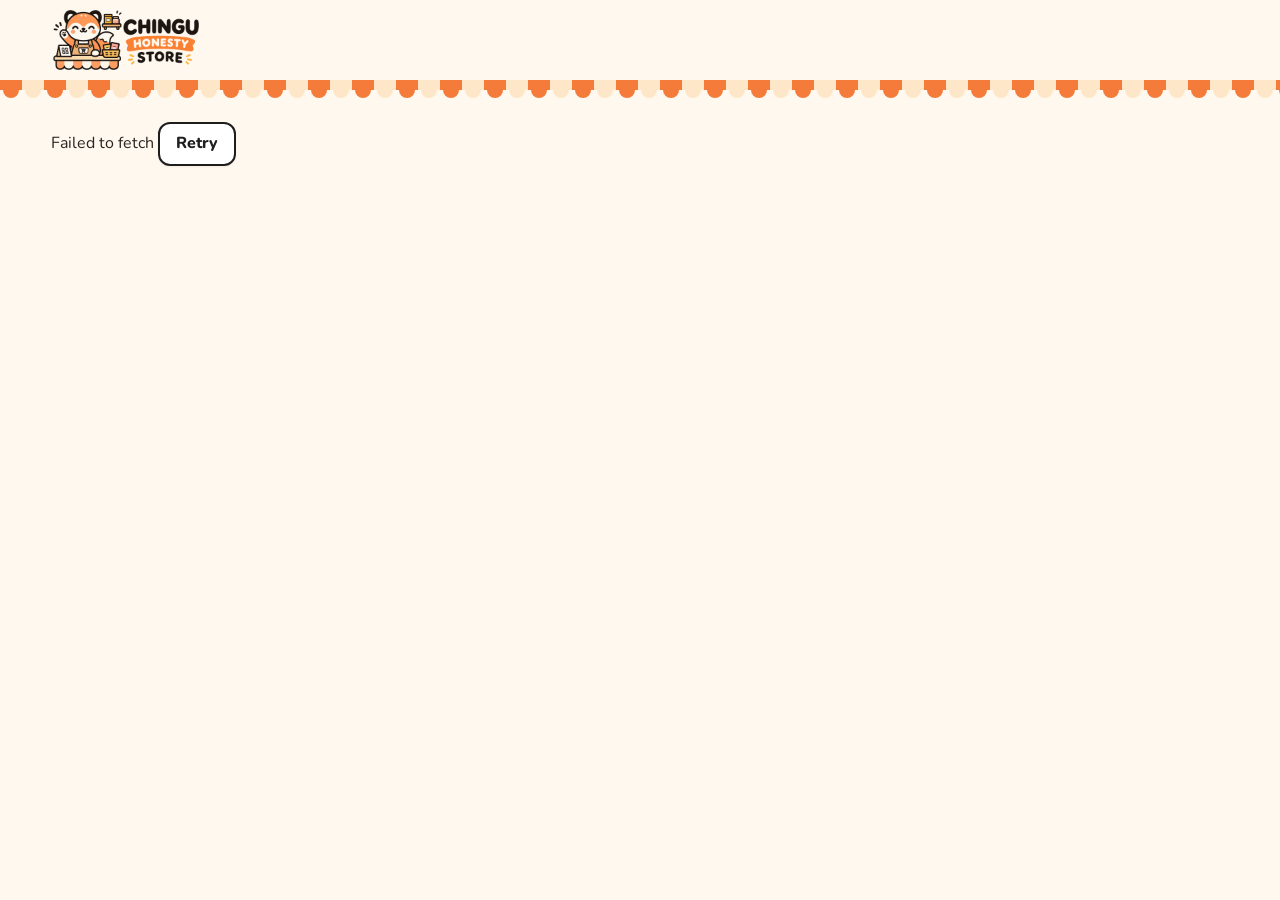
<file: index.html>
<!doctype html>
<html lang="en">
<meta charset="utf-8">
<meta name="viewport" content="width=device-width,initial-scale=1">
<meta name="theme-color" content="#F47B3A">
<title>Chingu Honesty Store</title>
<link rel="icon" type="image/png" href="favicon.png">
<link rel="apple-touch-icon" href="logo-mark.png">
<link rel="preconnect" href="https://fonts.googleapis.com">
<link rel="preconnect" href="https://fonts.gstatic.com" crossorigin>
<link href="https://fonts.googleapis.com/css2?family=Nunito:wght@500;600;700;800&display=swap" rel="stylesheet">
<link rel="stylesheet" href="styles.css?v=20261119e">
<header>
  <a class="brand" href="./"><img src="logo.png" alt="Chingu Honesty Store"></a>
  <nav>
    <button type="button" id="storechip" class="storechip" hidden data-act="switch">Switch store</button>
    <a id="nav"></a>
  </nav>
</header>
<main id="main" aria-busy="true">
  <div class="skeleton-grid" aria-hidden="true"><div class="sk sk-hero"></div><div class="sk-row"><div class="sk sk-card"></div><div class="sk sk-card"></div><div class="sk sk-card"></div></div></div>
</main>
<dialog id="dlg"></dialog>
<div id="toast" class="toast" hidden role="status" aria-live="polite"></div>
<script src="config.js?v=20261119e"></script>
<script src="store-logic.js?v=20261119e"></script>
<script src="app.js?v=20261119e"></script>
</html>
</file>
<file: styles.css>
:root {
  --orange: #F47B3A;
  --orange-bright: #F28C4A;
  --orange-deep: #B33E0E;
  --orange-hover: #8E3009;
  --orange-soft: #FFF1E4;
  --cream: #FFF8EF;
  --cream-warm: #FDF3E7;
  --cream-dark: #FDE7C8;
  --peach: #FECFA0;
  --tan: #E8B98A;
  --tan-border: #F0D9BE;
  --line: #E7D3BC;
  --yellow: #F6C344;
  --ink: #1E1E1E;
  --ink-soft: #2B2420;
  --muted: #5C4030;
  --white: #FFFFFF;
  --error: #9B3022;
  --error-soft: #FDECEA;
  --ok: #1F7A46;
  --ok-soft: #E7F6EC;
  --shadow: 0 8px 24px rgba(43, 36, 32, 0.08);
  --shadow-sm: 0 1px 2px rgba(43, 36, 32, 0.06);
  --space-1: 4px;
  --space-2: 8px;
  --space-3: 12px;
  --space-4: 16px;
  --space-5: 24px;
  --space-6: 32px;
  --radius: 14px;
  --tap: 44px;
  --header-bar: 80px;
  --font: Nunito, "DM Sans", Arial, sans-serif;
}

* { box-sizing: border-box; }
[hidden] { display: none !important; }

body {
  margin: 0;
  background: var(--cream);
  color: var(--ink-soft);
  font: 16px/1.5 var(--font);
}

header {
  display: flex;
  flex-wrap: nowrap;
  align-items: center;
  gap: var(--space-3);
  background: var(--cream);
  position: sticky;
  top: 0;
  z-index: 20;
}

.brand {
  display: flex;
  align-items: center;
  flex: 1 1 auto;
  min-width: 0;
  padding: 8px 16px 8px max(16px, 4vw);
  line-height: 0;
  text-decoration: none;
}

.brand img {
  height: 64px;
  width: auto;
  max-width: 100%;
  display: block;
  object-fit: contain;
  object-position: left center;
}

header nav {
  margin-left: auto;
  display: flex;
  flex-wrap: nowrap;
  align-items: center;
  gap: var(--space-2);
  padding-right: max(16px, 4vw);
  flex: 0 0 auto;
}

header nav a { white-space: nowrap; }

header::after {
  content: "";
  display: block;
  width: 100%;
  height: 18px;
  background-image: url("data:image/svg+xml,%3Csvg xmlns='http://www.w3.org/2000/svg' width='44' height='18' %3E%3Crect width='22' height='10' fill='%23F47B3A'/%3E%3Crect x='22' width='22' height='10' fill='%23FDE7C8'/%3E%3Ccircle cx='11' cy='10' r='8' fill='%23F47B3A'/%3E%3Ccircle cx='33' cy='10' r='8' fill='%23FDE7C8'/%3E%3C/svg%3E");
  background-repeat: repeat-x;
  background-size: 44px 18px;
  position: absolute;
  left: 0;
  right: 0;
  bottom: -18px;
  pointer-events: none;
}

body { padding-top: 0; }
main { margin-top: 18px; }

button, input, select, textarea, a { font: inherit; }
button, a, summary { cursor: pointer; }

button, .btn, .chip, .segbtn, .navitem, .icon-btn {
  min-height: var(--tap);
  border-radius: 12px;
  font-weight: 800;
  line-height: 1.2;
}

button, .btn {
  display: inline-flex;
  align-items: center;
  justify-content: center;
  gap: 8px;
  border: 2px solid var(--ink);
  background: var(--white);
  color: var(--ink);
  padding: 0 16px;
  text-decoration: none;
  box-shadow: var(--shadow-sm);
}

button:hover, .btn:hover { background: var(--cream-warm); }
button:active, .btn:active { transform: translateY(1px); }
button:disabled, .btn:disabled {
  background: #EFE4D6;
  color: #6B5344;
  border-color: #E4D3C0;
  box-shadow: none;
  cursor: not-allowed;
  transform: none;
}
button.is-loading { position: relative; color: transparent; }
button.is-loading::after {
  content: "";
  position: absolute;
  width: 18px;
  height: 18px;
  border: 3px solid currentColor;
  border-right-color: transparent;
  border-radius: 50%;
  color: white;
  animation: spin 0.7s linear infinite;
}

.btn-primary, button.primary, .primary {
  background: var(--orange-deep);
  color: var(--white);
  border-color: var(--orange-deep);
}
.btn-primary:hover, button.primary:hover, .primary:hover { background: var(--orange-hover); border-color: var(--orange-hover); }
.btn-primary:disabled, button.primary:disabled { background: #E4C3AE; color: #7A533F; border-color: #E4C3AE; }

.btn-secondary { background: var(--white); color: var(--ink); border-color: var(--ink); }
.btn-ghost, a.btn-ghost {
  background: transparent;
  color: var(--orange-deep);
  border-color: transparent;
  box-shadow: none;
  padding-inline: 10px;
}
.btn-ghost:hover, a.btn-ghost:hover { background: var(--orange-soft); }

.btn-danger {
  background: var(--white);
  color: var(--error);
  border-color: var(--error);
}
.btn-danger:hover { background: var(--error-soft); }

.icon-btn {
  width: var(--tap);
  min-width: var(--tap);
  padding: 0;
  border-radius: 12px;
  background: var(--white);
}

.chip {
  border: 2px solid transparent;
  background: var(--cream-dark);
  color: var(--ink);
  border-radius: 999px;
  padding: 0 12px;
  box-shadow: none;
  height: 38px;
  min-height: 38px;
  font-size: 14px;
  line-height: 1;
  gap: 6px;
  flex: 0 0 auto;
  white-space: nowrap;
  scroll-snap-align: start;
}
.chip:hover { background: var(--peach); border-color: transparent; }
.chip.active, .chip[aria-pressed="true"] {
  background: var(--ink);
  color: var(--white);
  border-color: var(--ink);
}
.chip .count {
  display: inline-flex;
  align-items: center;
  justify-content: center;
  background: rgba(255, 255, 255, 0.22);
  color: inherit;
  border-radius: 999px;
  padding: 0 6px;
  font-size: 11px;
  line-height: 1;
  min-width: 1.5em;
  min-height: 18px;
  text-align: center;
  flex: none;
}
.chip:not(.active) .count { background: var(--white); color: var(--muted); }

.seg {
  display: inline-flex;
  flex-wrap: nowrap;
  max-width: 100%;
  min-width: 0;
  overflow-x: auto;
  scrollbar-width: none;
  padding: 3px;
  gap: 4px;
  background: var(--cream-dark);
  border-radius: 14px;
}
.seg::-webkit-scrollbar { display: none; }
.segbtn {
  border: 0;
  background: transparent;
  color: var(--ink-soft);
  box-shadow: none;
  border-radius: 10px;
  min-height: 34px;
  height: 34px;
  padding: 0 12px;
  font-size: 13px;
  line-height: 1;
  white-space: nowrap;
  flex: 0 0 auto;
}
.segbtn.active {
  background: var(--white);
  color: var(--ink);
  box-shadow: var(--shadow-sm);
}

.storechip {
  border-radius: 999px;
  background: var(--ink);
  color: var(--white);
  border-color: var(--ink);
  height: 40px;
  min-height: 40px;
  padding: 0 14px;
  gap: 6px;
  font-size: 14px;
  line-height: 1;
  white-space: nowrap;
  flex: 0 1 auto;
  min-width: 0;
  max-width: min(280px, 42vw);
  box-shadow: none;
}
.storechip-full {
  overflow: hidden;
  text-overflow: ellipsis;
  min-width: 0;
}
.storechip-short,
.storechip .swapicon { display: none; }
.storechip .swapicon { width: 15px; height: 15px; flex: none; }
.storechip-action { flex: none; }
.storechip-action::before { content: "· "; font-weight: 700; }

main {
  max-width: 1480px;
  padding: var(--space-5) max(16px, 4vw) 96px;
  margin: 18px auto 0;
}

.hero {
  border-radius: 24px;
  overflow: hidden;
  position: relative;
  isolation: isolate;
  background:
    radial-gradient(circle at 86% 50%, #FFD9A8 0 26%, transparent 58%),
    linear-gradient(118deg, var(--cream) 0%, var(--cream-dark) 48%, var(--peach) 100%);
  padding: 36px 5% 32px 4%;
  margin-bottom: var(--space-5);
  border: 1px solid var(--line);
  min-height: 210px;
}
.hero:before {
  content: "";
  position: absolute;
  inset: 8% 2% 8% 54%;
  background: url(logo-mark.png) right center / contain no-repeat;
  z-index: -1;
  pointer-events: none;
}
.eyebrow {
  font-size: 12px;
  font-weight: 800;
  letter-spacing: 0.14em;
  text-transform: uppercase;
  color: var(--orange-deep);
  margin: 0 0 6px;
}
h1, h2, h3, p { margin: 0; }
h1, h2 { font-weight: 800; letter-spacing: -0.03em; color: var(--ink); }
h1 { font-size: clamp(32px, 4vw, 52px); line-height: 1.05; }
h2 { font-size: 28px; }
h3 { font-size: 18px; line-height: 1.25; }
.muted, small { color: var(--muted); }
.hint { display: block; font-size: 13px; font-weight: 600; color: var(--muted); margin-top: 2px; }

.stickytop {
  position: sticky;
  top: var(--header-bar);
  z-index: 8;
  background: var(--cream);
  backdrop-filter: blur(8px);
  padding: 8px 0 10px;
  margin-bottom: 8px;
}
.searchrow { display: flex; gap: var(--space-2); align-items: center; }
.search, input[type="search"] { flex: 1; width: auto; }

input, select, textarea {
  border: 2px solid var(--line);
  border-radius: 12px;
  padding: 10px 12px;
  background: var(--white);
  color: var(--ink);
  min-height: var(--tap);
  max-width: 100%;
}
textarea { min-height: 96px; width: 100%; }
input:focus, select:focus, textarea:focus, button:focus-visible, a:focus-visible, .chip:focus-visible {
  outline: 3px solid var(--orange);
  outline-offset: 2px;
}

.chiprail { position: relative; min-width: 0; max-width: 100%; }
.chiprail::before,
.chiprail::after {
  content: "";
  position: absolute;
  top: 0;
  bottom: 0;
  width: 32px;
  pointer-events: none;
  z-index: 1;
  opacity: 0;
  transition: opacity 0.15s ease;
}
.chiprail::before {
  left: 0;
  background: linear-gradient(90deg, var(--cream) 15%, rgba(255, 248, 239, 0));
}
.chiprail::after {
  right: 0;
  background: linear-gradient(270deg, var(--cream) 15%, rgba(255, 248, 239, 0));
}
.chiprail.can-left::before,
.chiprail.can-right::after { opacity: 1; }
.chiprail-btn {
  position: absolute;
  top: 7px;
  z-index: 2;
  width: 28px;
  height: 28px;
  min-width: 28px;
  min-height: 28px;
  padding: 0;
  border-radius: 50%;
  background: var(--white);
  border: 1px solid var(--line);
  box-shadow: var(--shadow-sm);
  color: var(--ink);
}
.chiprail-btn.prev { left: 0; }
.chiprail-btn.next { right: 0; }
.chiprail-btn svg { display: block; }
.chiprail-btn.prev svg { transform: scaleX(-1); }
.chips {
  display: flex;
  align-items: center;
  flex-wrap: nowrap;
  gap: 8px;
  overflow-x: auto;
  overflow-y: hidden;
  scroll-snap-type: x proximity;
  scroll-behavior: smooth;
  scroll-padding-inline: 16px;
  overscroll-behavior-x: contain;
  -webkit-overflow-scrolling: touch;
  scrollbar-width: thin;
  scrollbar-color: var(--tan) transparent;
  padding: 2px 2px 6px;
  margin: 0;
  min-width: 0;
}
.chips::-webkit-scrollbar { height: 6px; }
.heading, .row { display: flex; align-items: center; justify-content: space-between; gap: 12px; }
.heading { margin-bottom: 8px; }
.wrap { flex-wrap: wrap; justify-content: flex-end; }

.layout {
  display: grid;
  grid-template-columns: minmax(0, 1fr) minmax(280px, 320px);
  gap: var(--space-5);
  align-items: start;
}
.grid { display: grid; grid-template-columns: repeat(3, minmax(0, 1fr)); gap: 16px; }

.card, .panel, dialog {
  background: var(--white);
  border: 1px solid var(--line);
  border-radius: 18px;
  box-shadow: var(--shadow);
}
.card { overflow: hidden; }
.card img { width: 100%; height: 168px; object-fit: cover; display: block; background: var(--cream-warm); }
.info { padding: 12px 14px 14px; display: grid; gap: 4px; }
.info .row { margin-top: 8px; align-items: end; }
.price { display: flex; flex-wrap: wrap; align-items: baseline; gap: 6px; }
.tag {
  display: inline-flex;
  align-items: center;
  background: var(--orange);
  color: var(--ink);
  border-radius: 999px;
  padding: 2px 8px;
  font-size: 11px;
  font-weight: 800;
}
.was { color: var(--muted); text-decoration: line-through; font-weight: 700; font-size: 14px; }
.badge {
  display: inline-flex;
  align-items: center;
  min-height: 24px;
  border-radius: 999px;
  padding: 0 8px;
  font-size: 12px;
  font-weight: 800;
  width: fit-content;
}
.badge.ok { background: var(--ok-soft); color: var(--ok); }
.badge.low { background: #FFF4D6; color: #8A5A00; }
.badge.out { background: var(--error-soft); color: var(--error); }

.add, .stepper { margin-left: auto; }
.stepper { display: inline-flex; align-items: center; gap: 2px; background: var(--cream-warm); border-radius: 12px; padding: 2px; }
.stepper span { min-width: 1.5em; text-align: center; font-weight: 800; }
.stepper .icon-btn { width: 36px; min-width: 36px; min-height: 36px; background: var(--white); }

.panel { padding: 18px; }
.cart { position: sticky; top: 168px; }
.cart h2 { font-size: 22px; }
.empty { text-align: center; padding: 28px 8px; display: grid; gap: 6px; }
.line { padding: 12px 0; border-bottom: 1px solid var(--line); display: grid; gap: 4px; }
.total { margin-top: 12px; font-size: 18px; }
.count {
  background: var(--yellow);
  color: var(--ink);
  padding: 2px 8px;
  border-radius: 999px;
  font-size: 12px;
  font-weight: 800;
}
.full { width: 100%; }
.cartbar {
  display: none;
  position: fixed;
  left: 12px;
  right: 12px;
  bottom: max(12px, env(safe-area-inset-bottom));
  z-index: 15;
  background: var(--ink);
  color: var(--white);
  border-color: var(--ink);
  border-radius: 14px;
  height: 48px;
  min-height: 48px;
  justify-content: space-between;
  gap: 8px;
  padding: 0 14px;
  font-size: 15px;
  white-space: nowrap;
  box-shadow: 0 10px 30px rgba(30, 30, 30, 0.28);
}
.cartbar span, .cartbar strong { white-space: nowrap; }
.cartbar strong { color: var(--peach); }

.storegrid { display: grid; grid-template-columns: repeat(3, minmax(0, 1fr)); gap: 16px; }
.storecard {
  display: flex;
  flex-direction: column;
  align-items: flex-start;
  gap: 8px;
  text-align: left;
  width: 100%;
  padding: 22px;
  min-height: 180px;
  background: var(--white);
  border: 1px solid var(--line);
  box-shadow: var(--shadow);
}
.storecard h2 { font-size: 28px; }
.storecard.remembered { border: 2px solid var(--orange-deep); background: var(--orange-soft); }
.cafecard {
  display: flex;
  width: 100%;
  margin-top: 16px;
  text-align: left;
  align-items: center;
  gap: 16px;
  padding: 22px;
  background:
    radial-gradient(circle at 94% 40%, #ffd9a8 0 16%, transparent 42%),
    var(--white);
}
.cafecard h2 { font-size: 28px; }
.cafecard p { color: var(--muted); font-weight: 700; margin-top: 4px; }
.cafecard .btn { margin-left: auto; pointer-events: none; flex: none; }
.shophead { flex-wrap: wrap; align-items: center; }
.coffeebtn { flex: none; }
.drink .badges { display: inline-flex; gap: 6px; align-items: center; flex-wrap: wrap; }
.drink.is-open { grid-column: 1 / -1; }
.drink .customize { display: grid; gap: 8px; margin-top: 4px; }
.addonlist { display: grid; gap: 2px; max-height: 220px; overflow: auto; padding-right: 4px; }
.addonlist label { margin: 0; }
.chipwrap { flex-wrap: wrap; overflow: visible; }
.sizeseg { width: 100%; }
.sizeseg .segbtn { flex: 1 1 auto; }
.hourrow {
  display: grid;
  grid-template-columns: minmax(108px, 1.1fr) auto minmax(120px, 1fr) minmax(120px, 1fr);
  gap: 8px;
  align-items: end;
  padding: 10px 0;
  border-bottom: 1px solid var(--line);
}
.hourrow b { margin: 0 0 8px; }
.hourrow .checkline, .hourrow label { margin: 0; }
.cafemenu { display: grid; gap: 10px; }
.codepill {
  display: inline-flex;
  align-items: center;
  background: var(--orange);
  color: var(--ink);
  font-weight: 800;
  letter-spacing: 0.08em;
  border-radius: 999px;
  padding: 2px 10px;
  font-size: 12px;
}

.carousel {
  position: relative;
  border-radius: 24px;
  overflow: hidden;
  margin-bottom: var(--space-4);
  border: 1px solid var(--line);
  background: var(--white);
  box-shadow: var(--shadow);
}
.carousel .slide { display: block; width: 100%; padding: 0; border: 0; background: var(--cream-warm); box-shadow: none; min-height: 0; }
.carousel img { width: 100%; height: 260px; object-fit: contain; background: var(--cream-warm); display: block; }
.carousel img.ad-mobile { display: none; }
.carousel .arrow {
  position: absolute;
  top: 108px;
  width: var(--tap);
  min-width: var(--tap);
  border-radius: 50%;
  background: var(--white);
}
.carousel .prev { left: 12px; }
.carousel .next { right: 12px; }
.dots { display: flex; gap: 8px; justify-content: center; padding: 10px; }
.dots button {
  width: 12px;
  min-width: 12px;
  height: 12px;
  min-height: 12px;
  padding: 0;
  border-radius: 50%;
  border: 0;
  background: var(--tan);
  box-shadow: none;
}
.dots button.active { background: var(--orange-deep); }

.requestcard { display: flex; flex-direction: column; justify-content: center; gap: 8px; padding: 20px; background: var(--cream-warm); min-height: 220px; }
.empty-state { padding: 28px 16px; text-align: center; display: grid; gap: 8px; justify-items: center; }

.steps { list-style: none; margin: 8px 0 0; padding: 0; display: grid; gap: 8px; }
.steps li { display: flex; gap: 10px; align-items: flex-start; font-weight: 700; }
.steps b {
  flex: 0 0 28px;
  height: 28px;
  border-radius: 50%;
  background: var(--orange-deep);
  color: white;
  display: grid;
  place-items: center;
  font-size: 14px;
}
.dropzone {
  display: grid;
  gap: 6px;
  place-items: center;
  text-align: center;
  border: 2px dashed var(--orange-deep);
  background: var(--orange-soft);
  border-radius: 16px;
  padding: 18px;
  min-height: 120px;
  cursor: pointer;
}
.dropzone input { position: absolute; width: 1px; height: 1px; overflow: hidden; clip: rect(0 0 0 0); }
.dropzone img { max-width: 100%; max-height: 180px; border-radius: 12px; }
.checkline { display: flex; align-items: flex-start; gap: 10px; font-weight: 700; }
.checkline input { width: 22px; height: 22px; min-height: 22px; flex: none; margin-top: 2px; }
.receipt { width: 100%; border-radius: 12px; background: white; }

dialog {
  z-index: 40;
  color: inherit;
  padding: 20px;
  width: min(480px, 94vw);
  max-height: min(88vh, 820px);
  overflow: auto;
  border: 1px solid var(--tan);
}
dialog.wide { width: min(760px, 96vw); }
dialog::backdrop { background: rgba(30, 30, 30, 0.55); }
dialog .row h2 { font-size: 24px; }
.dialog-actions { display: flex; justify-content: flex-end; gap: 8px; margin-top: 16px; }
label { display: grid; gap: 4px; margin: 12px 0; font-size: 14px; font-weight: 800; }
label input, label select, label textarea { width: 100%; font-weight: 600; }
.error { color: var(--error); font-weight: 800; min-height: 1.2em; }
.notice { padding: 12px; background: var(--cream-warm); border-radius: 12px; margin: 8px 0; }

.owner-layout { display: grid; grid-template-columns: 220px minmax(0, 1fr); gap: 20px; align-items: start; }
.sidenav {
  position: sticky;
  top: 96px;
  background: var(--white);
  border: 1px solid var(--line);
  border-radius: 18px;
  padding: 14px;
  box-shadow: var(--shadow);
  max-height: calc(100vh - 112px);
  overflow: auto;
}
.sidelist { display: grid; gap: 4px; }
.navitem {
  width: 100%;
  justify-content: flex-start;
  background: transparent;
  border-color: transparent;
  box-shadow: none;
  color: var(--ink-soft);
  border-radius: 12px;
  padding: 0 12px;
}
.navitem:hover { background: var(--cream-warm); }
.navitem.active {
  background: var(--orange-soft);
  color: var(--orange-deep);
  box-shadow: inset 3px 0 0 var(--orange-deep);
}
.ownerbar { position: sticky; top: var(--header-bar); z-index: 7; background: var(--cream); padding-bottom: 8px; }
.bottomnav { display: none; }
.field { display: grid; gap: 4px; font-size: 12px; font-weight: 800; color: var(--muted); margin: 0; }
.field select, .tools select, .tools input { min-width: 140px; }

.tools { display: flex; flex-wrap: wrap; gap: 8px; align-items: end; margin: 8px 0 14px; }
.kpis { display: grid; grid-template-columns: repeat(5, minmax(0, 1fr)); gap: 12px; margin-bottom: 12px; }
.kpi {
  text-align: left;
  width: 100%;
  display: grid;
  gap: 4px;
  align-content: start;
  padding: 14px;
  background: var(--white);
  border: 1px solid var(--line);
  box-shadow: var(--shadow);
  min-height: 104px;
}
.kpi strong { font-size: 26px; color: var(--orange-deep); letter-spacing: -0.03em; }
.kpi small { font-weight: 800; }
.up { color: var(--ok); font-weight: 800; }
.down { color: var(--error); font-weight: 800; }
.chartgrid { display: grid; grid-template-columns: 1fr 1fr; gap: 12px; }
.bars { display: flex; align-items: flex-end; gap: 4px; height: 140px; margin-top: 12px; }
.bar { flex: 1; min-width: 0; height: 100%; display: flex; flex-direction: column; justify-content: flex-end; align-items: center; }
.bar i { display: block; width: 100%; background: linear-gradient(var(--orange-bright), var(--orange-deep)); border-radius: 6px 6px 0 0; min-height: 2px; }
.bar span { font-size: 12px; font-weight: 800; color: var(--ink); height: 18px; }

.tablewrap { overflow: auto; border: 1px solid var(--line); border-radius: 14px; }
table.data { width: 100%; border-collapse: collapse; font-size: 14px; background: white; }
table.data th {
  position: sticky;
  top: 0;
  background: var(--cream-warm);
  text-align: left;
  font-size: 12px;
  color: var(--muted);
  z-index: 1;
}
table.data th, table.data td { padding: 10px 8px; border-bottom: 1px solid var(--line); vertical-align: middle; }
th .sort {
  background: transparent;
  border: 0;
  box-shadow: none;
  min-height: 32px;
  padding: 0;
  color: var(--muted);
  font-size: 12px;
  justify-content: flex-start;
}
th .sort[aria-sort="ascending"]::after { content: " ↑"; color: var(--orange-deep); }
th .sort[aria-sort="descending"]::after { content: " ↓"; color: var(--orange-deep); }
.linkish {
  background: transparent;
  border: 0;
  box-shadow: none;
  color: var(--orange-deep);
  min-height: 32px;
  padding: 0;
  text-decoration: underline;
  text-underline-offset: 3px;
}
.row-actions { display: flex; flex-wrap: wrap; gap: 6px; }
.row-actions button { min-height: 36px; padding: 0 10px; font-size: 13px; }
.bulkbar {
  position: sticky;
  bottom: 12px;
  z-index: 6;
  display: flex;
  flex-wrap: wrap;
  gap: 8px;
  align-items: center;
  background: var(--ink);
  color: white;
  border-radius: 14px;
  padding: 8px 12px;
  margin: 8px 0;
}
.bulkbar button { min-height: 36px; }
.invcards { display: grid; gap: 10px; }
.productrow { display: flex; align-items: center; gap: 12px; }
.thumb { width: 48px; height: 48px; object-fit: cover; border-radius: 10px; background: var(--cream-warm); }
.banner-warn { background: #fff4e5; border: 1px solid var(--orange); border-radius: 14px; padding: 12px 14px; }
.calc { display: grid; grid-template-columns: repeat(3, minmax(0, 1fr)); gap: 8px; }
.stockedit { display: grid; grid-template-columns: 1fr 1fr; gap: 8px; padding-top: 8px; }
.stockedit b { grid-column: 1 / -1; }
.picklist { max-height: 180px; overflow: auto; display: grid; }
.preview { width: 100%; height: 420px; border: 0; background: var(--cream); border-radius: 12px; }
.adrow { cursor: grab; align-items: center; }
.qr { display: block; max-width: 220px; margin: 12px auto; }
.proofimg { display: block; max-width: 100%; max-height: 60vh; margin: 12px auto; border-radius: 8px; }
.authrow { display: flex; gap: 8px; flex-wrap: wrap; }
.authpanel { max-width: 480px; }
.authlinks { margin: 0 0 4px; }
.authlinks .linkish { padding-left: 0; }
.who { font-size: 13px; color: var(--muted); margin-top: 8px; }
.whoami { display: flex; flex-wrap: wrap; align-items: center; gap: 8px; }
.ownerline .row { align-items: center; }
.team-add .field { flex: 1 1 220px; }
.more-sheet {
  position: fixed;
  left: 12px;
  right: 12px;
  bottom: 76px;
  z-index: 30;
  background: white;
  border-radius: 16px;
  padding: 8px;
  box-shadow: var(--shadow);
  display: grid;
  gap: 4px;
}

.toast {
  position: fixed;
  bottom: 18px;
  left: 50%;
  transform: translateX(-50%);
  background: var(--ink);
  color: white;
  padding: 12px 16px;
  border-radius: 12px;
  z-index: 40;
  font-weight: 800;
  max-width: min(420px, 92vw);
}
.toast.ok { background: var(--ok); }
.toast.error { background: var(--error); }

.sk { background: linear-gradient(90deg, #F6E7D4 25%, #FFF8EF 37%, #F6E7D4 63%); background-size: 400% 100%; animation: shine 1.2s ease infinite; border-radius: 16px; }
.skeleton-grid { display: grid; gap: 12px; }
.sk-hero { height: 180px; }
.sk-row { display: grid; grid-template-columns: repeat(3, 1fr); gap: 12px; }
.sk-card { height: 220px; }

@keyframes shine { 0% { background-position: 100% 0; } 100% { background-position: 0 0; } }
@keyframes spin { to { transform: rotate(360deg); } }

@media (min-width: 980px) {
  .cafemenu { grid-template-columns: 1fr 1fr; }
}

@media (max-width: 980px) {
  .grid { grid-template-columns: repeat(2, minmax(0, 1fr)); }
  .kpis { grid-template-columns: repeat(3, minmax(0, 1fr)); }
  .owner-layout { grid-template-columns: minmax(0, 1fr); }
  .owner-content, .dashboard, .panel, .ownerbar { min-width: 0; max-width: 100%; }
  .sidenav { display: none; }
  .bottomnav {
    display: flex;
    position: fixed;
    left: 0;
    right: 0;
    bottom: 0;
    z-index: 25;
    background: var(--white);
    border-top: 1px solid var(--line);
    padding: 6px 8px calc(6px + env(safe-area-inset-bottom));
    gap: 4px;
  }
  .bottomnav button {
    flex: 1;
    min-width: 0;
    min-height: 44px;
    padding: 4px 2px;
    font-size: 11px;
    line-height: 1.15;
    border: 0;
    box-shadow: none;
    background: transparent;
    flex-direction: column;
    white-space: nowrap;
    overflow: hidden;
    text-overflow: ellipsis;
  }
  .bottomnav button.active { color: var(--orange-deep); background: var(--orange-soft); }
  .is-owner main { padding-bottom: 96px; }
}

@media (max-width: 720px) {
  :root { --header-bar: 56px; }
  header { gap: 4px; }
  .brand { padding: 6px 4px 6px 12px; }
  .brand img { height: 44px; }
  header nav { gap: 2px; padding-right: 8px; }
  header nav .btn-ghost { font-size: 14px; padding-inline: 8px; min-height: 40px; }
  .storechip {
    height: 36px;
    min-height: 36px;
    max-width: none;
    flex-shrink: 0;
    padding: 0 10px 0 12px;
    font-size: 13px;
    gap: 5px;
  }
  .storechip-full,
  .storechip-action { display: none; }
  .storechip-short { display: inline; }
  .storechip .swapicon { display: block; }
  .storechip { position: relative; }
  .storechip::after {
    content: "";
    position: absolute;
    inset: -8px 0;
  }
  header::after { height: 14px; bottom: -14px; }
  main { padding: 16px 14px 96px; margin-top: 14px; }
  .hero { padding: 20px 16px; min-height: 0; }
  .hero:before { width: 96px; height: 96px; inset: auto 8px 8px auto; }
  .hero h1, .hero p { max-width: calc(100% - 100px); }
  h1 { font-size: 32px; }
  h2 { font-size: 24px; }
  .ownerbar h1 { font-size: 26px; }
  .chip { height: 36px; min-height: 36px; padding: 0 10px; font-size: 13px; }
  .chips { scrollbar-width: none; padding-bottom: 2px; }
  .chips::-webkit-scrollbar { display: none; height: 0; }
  .chiprail-btn { display: none !important; }
  .tools .chiprail { flex: 1 1 100%; }
  .storegrid, .chartgrid, .calc, .kpis, .sk-row { grid-template-columns: 1fr; }
  .kpis { grid-template-columns: repeat(2, minmax(0, 1fr)); }
  .layout { display: block; }
  .cart { position: static; margin-top: 16px; }
  .cartbar { display: flex; }
  .carousel img { height: 180px; }
  .carousel .arrow { top: 68px; }
  .carousel img.ad-desktop { display: none; }
  .carousel img.ad-mobile { display: block; }
  .grid { gap: 10px; }
  .card img { height: 120px; }
  .info .row { gap: 8px; }
  .productrow { flex-wrap: wrap; align-items: flex-start; }
  .productrow .row-actions { width: 100%; }
  .tools input, .tools select, .field select { width: 100%; }
  .toast { bottom: 72px; }
  .ownerline .row { flex-direction: column; align-items: stretch; }
  .ownerline .btn, .team-add .btn { width: 100%; }
  .cafecard { flex-direction: column; align-items: flex-start; }
  .cafecard .btn { margin-left: 0; width: 100%; }
  .coffeebtn { width: 100%; }
  .hourrow { grid-template-columns: 1fr 1fr; }
  .hourrow b, .hourrow .checkline { grid-column: 1 / -1; }
  .cafemenu { grid-template-columns: 1fr; }
  .drink { grid-column: 1 / -1; }
}
</file>
